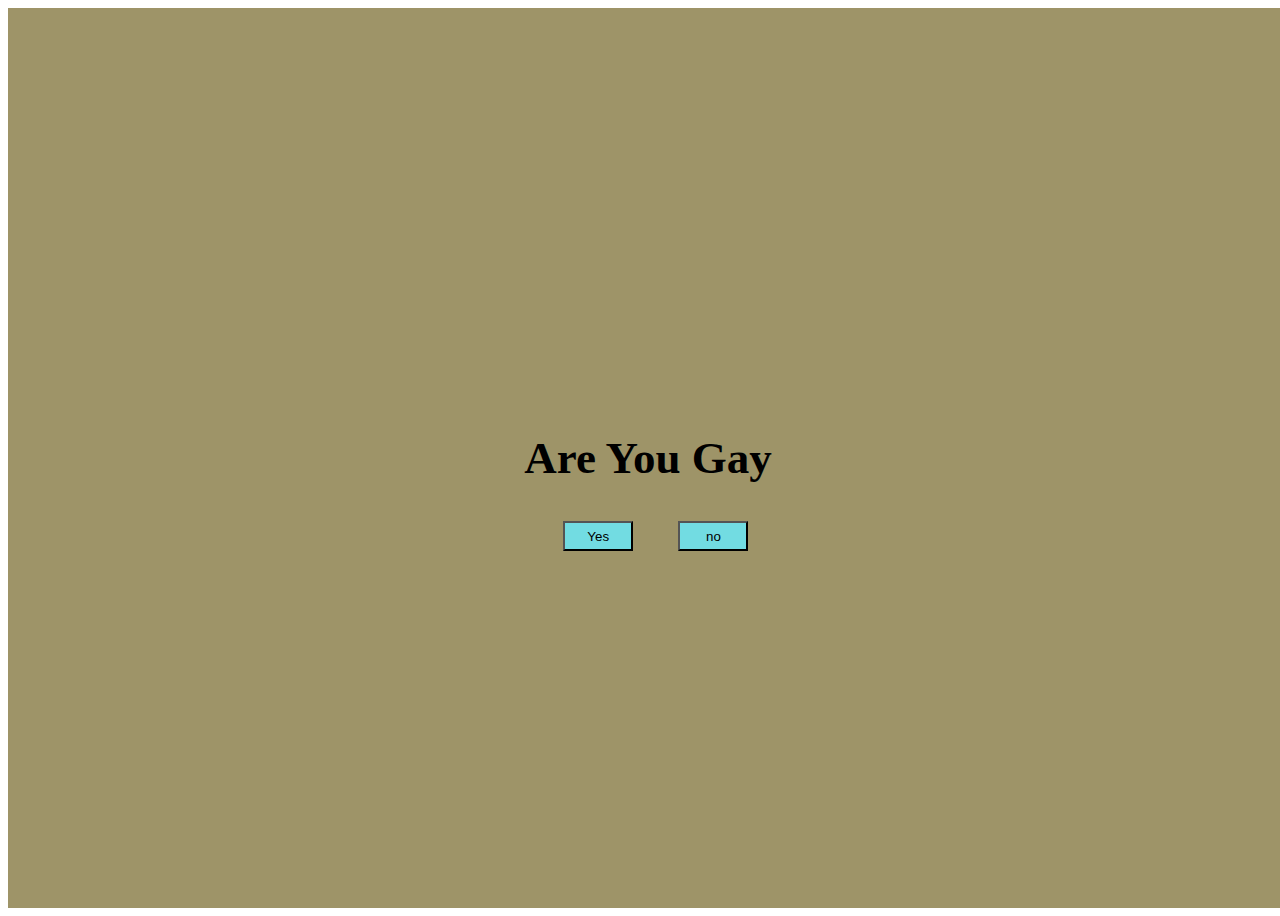
<file: index.html>
<!DOCTYPE html>
<html lang="en">
<head>
    <meta charset="UTF-8">
    <meta name="viewport" content="width=device-width, initial-scale=1.0">
    <title>Prove you are not gay</title>
    <link rel="stylesheet" href="style.css">
</head>
<body>
    <div class="question">
        <h2>Are You Gay</h2>
        <div class="options">
            <button id="yes">Yes</button>
            <button id="no">no</button>
        </div>
    </div>

    <script src="app.js"></script>
</body>
</html>
</file>
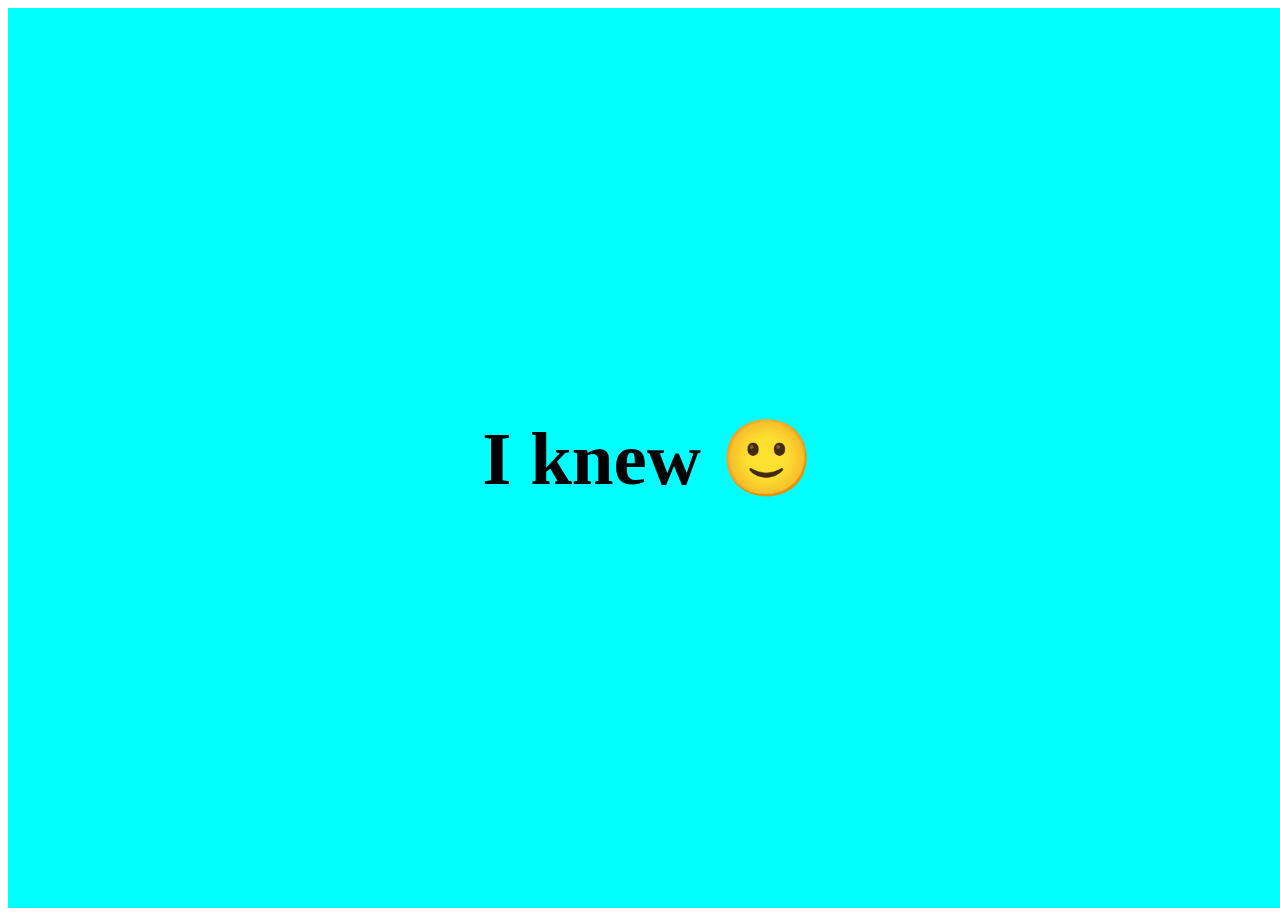
<file: iKnew.html>
<!DOCTYPE html>
<html lang="en">
<head>
    <meta charset="UTF-8">
    <meta name="viewport" content="width=device-width, initial-scale=1.0">
    <title>I knew</title>
    <style>
        .knew{
            display: flex;
            justify-content: center;
            align-items: center;
            height: 100vh;
            width: 100vw;
            font-size: 50px;
            background-color: aqua;
        }
    </style>
</head>
<body>
    <div class="knew">
        <h2>I knew 🙂</h2>
    </div>
</body>
</html>
</file>
<file: style.css>
.question{
    height: 100vh;
    width: 100vw;
    display: flex;
    flex-direction: column;
    justify-content: center;
    align-items: center;
    background-color: rgb(158, 148, 104);
    font-size: 30px;
    
}
.options{
    display: flex;
    gap: 30px;
}

button{
    height: 30px;
    width: 70px;
    position: absolute;
    background-color: rgb(114, 220, 226);
}

#yes{
    left:44vw;
}
#no{
    left:53vw;
}

@media only screen and (max-width: 600px) {
    #yes{
        left: 30vw;
    }
  }
</file>
